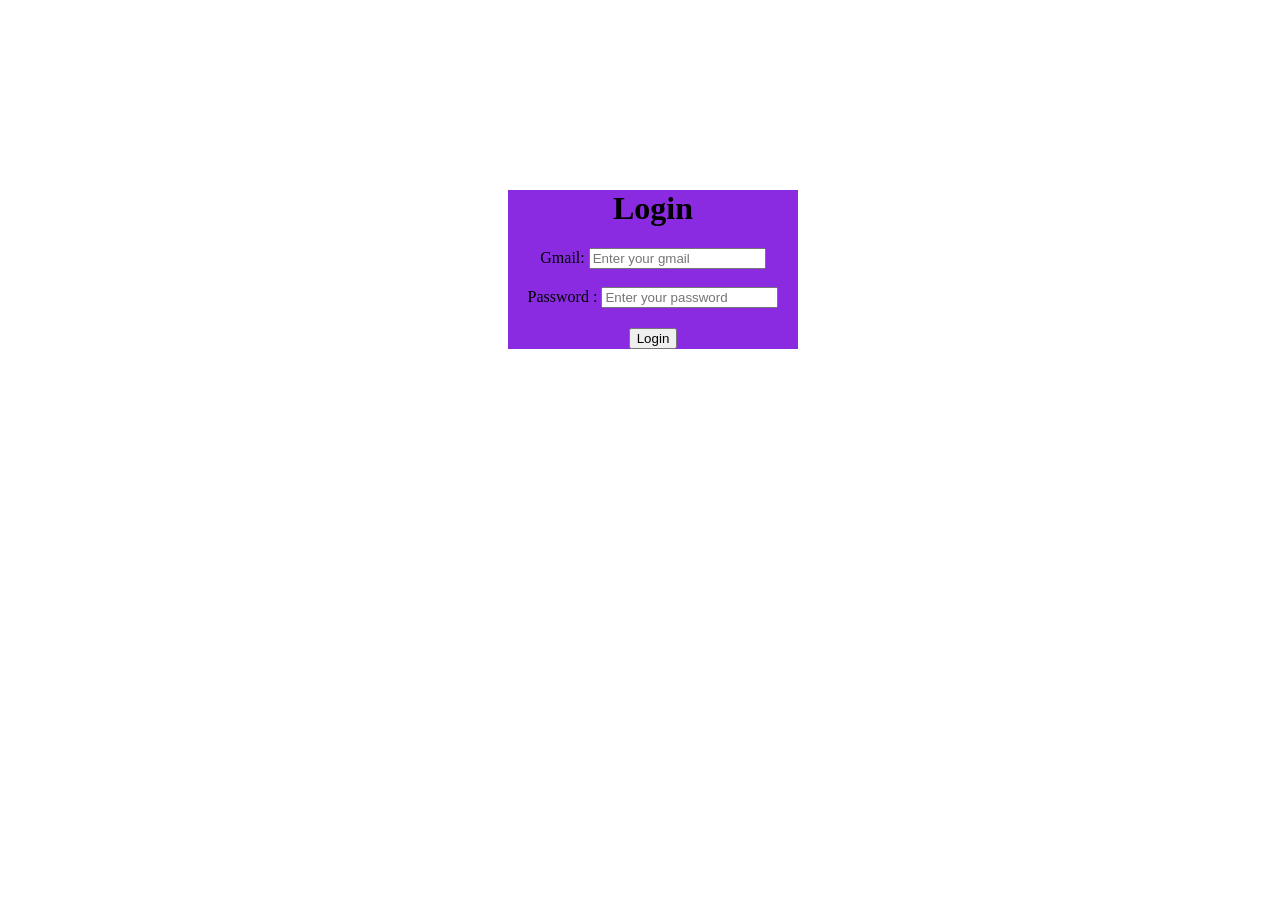
<file: index.html>
<!DOCTYPE html>
<html lang="en">
<head>
    <meta charset="UTF-8">
    <meta name="viewport" content="width=device-width, initial-scale=1.0">
    <title>Document</title>
    <link rel="stylesheet" href="style.css">
</head>
<body>
    <div class="background">
    <h1>Login </h1>
    <div class="gmail">
        <label for="">Gmail:</label>
        <input type="gamil" placeholder="Enter your gmail"><br><br>
        <label for="">Password :</label> 
        <input type="password" placeholder="Enter your password">
    </div>
    <div class="login">
    <button >Login</button>
    </div>
    </div>

    <script src="script.js"></script>
</body>
</html>
</file>
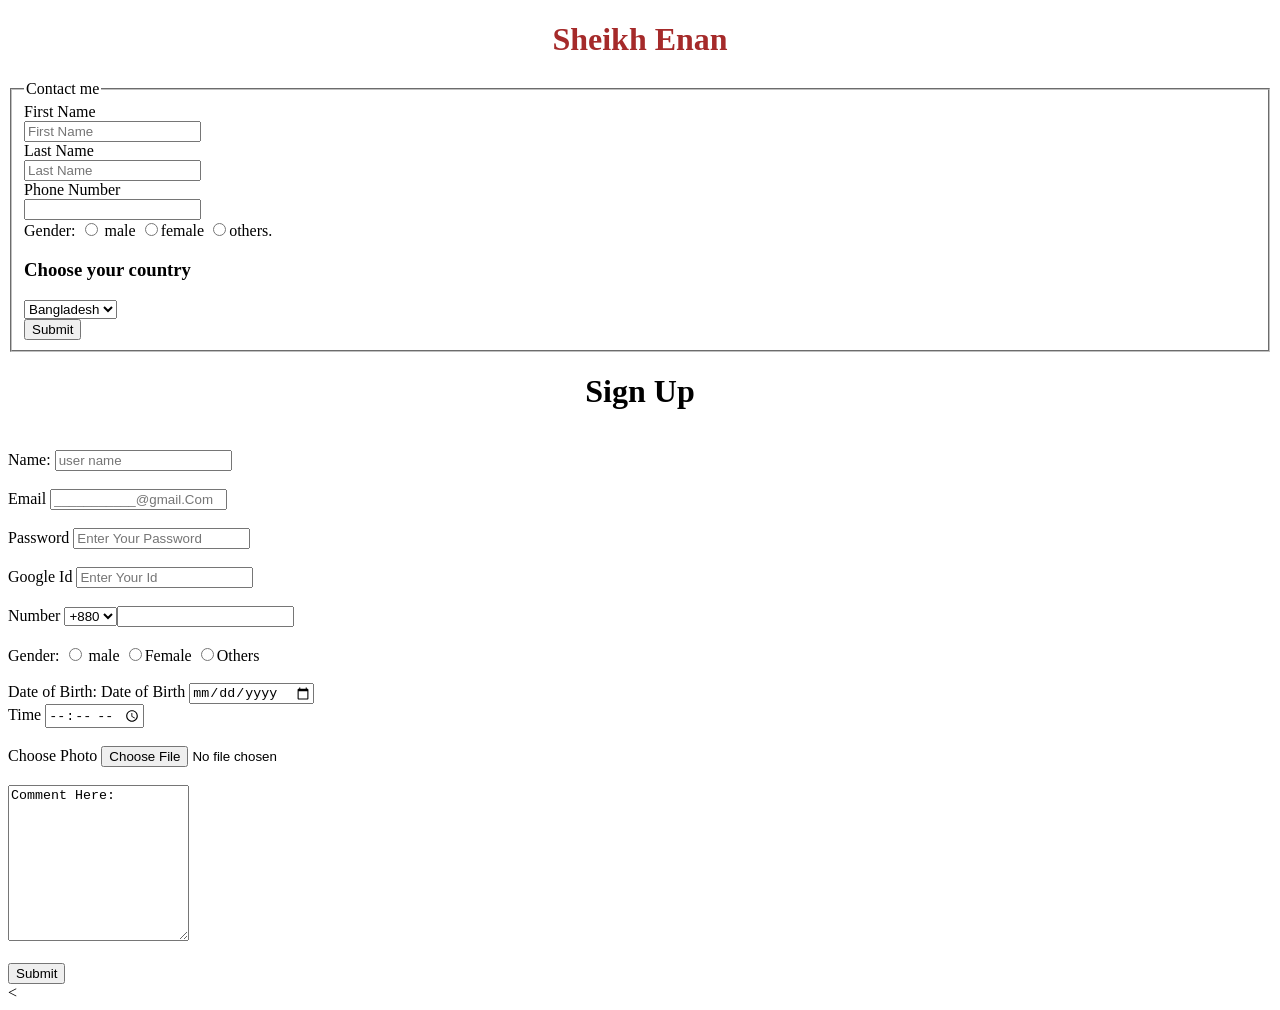
<file: n.html>
<!DOCTYPE html>
<html lang="en">
<head>
    <meta charset="UTF-8">
    <meta name="viewport" content="width=device-width, initial-scale=1.0">
    <title>Sheikh Website</title>
</head>
<body>
  <h1 style="text-align: center;color: brown;">Sheikh Enan</h1>

<form action="#" method="post">
  <fieldset>
    <legend>Contact me</legend>
    First Name<br>
    <input type="text" placeholder="First Name">
    <br>
    Last Name<br>
    <input type="text"
    placeholder="Last Name"
    <br><br>
    Phone Number<br>
    <input type="text"<br><br>
  
    Gender:
    <input type="radio" name="Gender"> male 
    <input type="radio" name="Gender">female
    <input type="radio" name="Gender">others.
    <br>
    <h3>Choose your country</h3>
    <select>
      <option value="Bangladesh">Bangladesh</option>
      <option value="Pakistan">Pakistan</option>
      <option value="India">India</option>
      <option value="Australia">Australia</option>

    </select><br>

    <input type="submit" style="text-align: center;"></fieldset>
    <h1 style="text-align: center;">Sign Up</h1><br>
    <level for="">Name:</level>
   <input type="text" id="user" name="user" placeholder="user name" >
   <br><br>
   <level for="Email">Email</level>
   <input type="Email" id="Email" name="user name" placeholder="___________@gmail.Com" required><br><br>
  <level for="Password">Password</level> 
  <input type="Password" id="Password" name="Password"placeholder="Enter Your Password">
  <br><br>
  <level for="Google Id">Google Id</level>
  <input type="Google Id" placeholder="Enter Your Id">
  <br><br>
  <level for="Phone Number">Number</level>
  <Select name="code">
<option value="+880">+880</option>
<option value="+610">+610</option>
<input type="Phone Number" id="Phone Number" name="Phone Number">



  </Select>
  
<br><br>
Gender:
<input type="radio" name="Gender"> male
<input type="radio" Name="Gender">Female
<input type="radio" name="Gender">Others
<br><br>
Date of Birth:
<level1 for="date">Date of Birth</level1>     
 <input type="date" name="Dob"> <br>
 <level2 for="time">Time</level2>
 <input type="time" name="Time">
 <br><br>
 <level3 for="File"> Choose Photo</level3>
 <input type="file" id="file" name="file">
 <br><br>
 <textarea name="Comment" cls="10" rows="10">Comment Here:</textarea>
<br><br>
<input type="submit">


</form>


  <script>

  </script>
</body>
<div class="level1"></div>
<
</html>
</file>
<file: style.css>
.background{
    
    width:290px;
    height: auto;
    margin-top: 190px;
    margin-left: 500px;
    background-color: blueviolet;
}


h1{
    text-align: center;
}
.gmail{
    text-align: center;
}
.login{
    text-align: center;
    margin-top: 20px;
    
}
</file>
